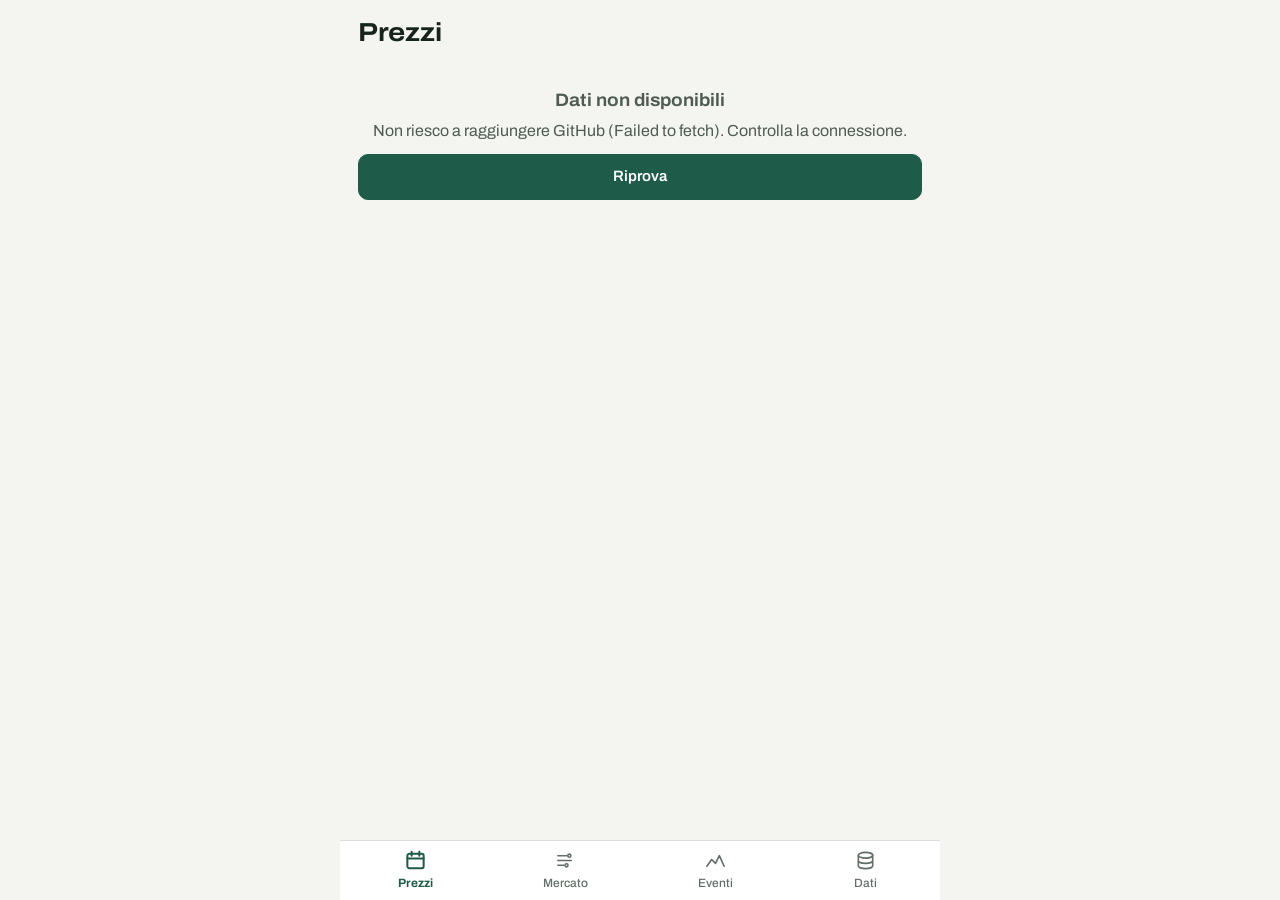
<file: app/web/index.html>
<!doctype html>
<html lang="it">
<head>
<meta charset="utf-8">
<meta name="viewport" content="width=device-width, initial-scale=1, viewport-fit=cover">
<meta name="color-scheme" content="light dark">
<meta name="theme-color" content="#f4f5f1" media="(prefers-color-scheme: light)">
<meta name="theme-color" content="#151c18" media="(prefers-color-scheme: dark)">
<title>bbb · prezzi Airbnb a Bologna</title>
<link rel="stylesheet" href="styles.css">
</head>
<body>
<div id="app">
  <header class="top">
    <h1 id="title">Prezzi</h1>
    <p id="stamp" class="stamp"></p>
  </header>
  <main id="view" tabindex="-1"></main>
  <nav class="tabs" aria-label="Sezioni">
    <button data-tab="prezzi" aria-current="page">
      <svg viewBox="0 0 24 24" aria-hidden="true"><rect x="3.5" y="5" width="17" height="15" rx="2"/><path d="M3.5 10h17M8 3v4M16 3v4"/></svg>
      <span>Prezzi</span>
    </button>
    <button data-tab="mercato">
      <svg viewBox="0 0 24 24" aria-hidden="true"><path d="M4 7h9M4 12h14M4 17h6"/><circle cx="16" cy="7" r="1.6"/><circle cx="13" cy="17" r="1.6"/></svg>
      <span>Mercato</span>
    </button>
    <button data-tab="eventi">
      <svg viewBox="0 0 24 24" aria-hidden="true"><path d="M3 18l5-7 4 4 4-8 5 11"/></svg>
      <span>Eventi</span>
    </button>
    <button data-tab="dati">
      <svg viewBox="0 0 24 24" aria-hidden="true"><ellipse cx="12" cy="6.5" rx="7.5" ry="3"/><path d="M4.5 6.5v11c0 1.7 3.4 3 7.5 3s7.5-1.3 7.5-3v-11M4.5 12c0 1.7 3.4 3 7.5 3s7.5-1.3 7.5-3"/></svg>
      <span>Dati</span>
    </button>
  </nav>
</div>
<div id="sheet-root"></div>
<div id="toast" role="status" aria-live="polite"></div>
<script src="pricing.js"></script>
<script src="cifrato.js"></script>
<script src="app.js"></script>
</body>
</html>
</file>
<file: app/web/styles.css>
/* bbb · un tabellone di prezzi notte per notte.
   Verde persiana per i comandi, ocra d'intonaco per il "caldo" delle date: i due colori dei portici.
   Un solo carattere (Archivo variabile): stretto nei riquadri del calendario, largo sul prezzo. */

@font-face {
  font-family: "Archivo Variable";
  font-style: normal;
  font-display: swap;
  font-weight: 100 900;
  font-stretch: 62% 125%;
  src: url("fonts/archivo-latin-wdth-normal.woff2") format("woff2-variations"), url("fonts/archivo-latin-wdth-normal.woff2") format("woff2");
}

:root {
  color-scheme: light;
  --paper: #f4f5f1;
  --card: #ffffff;
  --ink: #17231d;
  --ink-2: #4f5b54;
  --ink-3: #636e67;
  --line: #d9ded7;
  --line-2: #c0c8c0;
  --accent: #1e5b48;
  --on-accent: #ffffff;
  --accent-wash: #e2ebe6;
  --shade: rgba(23, 35, 29, 0.42);
  /* calendario: una sola tinta, più scuro = più sopra il normale */
  --h1: #faf0d2; --h2: #f4dea3; --h3: #eec770; --h4: #e1a740; --h5: #c77d21; --h6: #a1571c; --h7: #763a1b;
  --h-ink-lo: #17231d; --h-ink-hi: #ffffff;
  /* categorie degli eventi (ordine fisso, verificato per daltonismo) */
  --c1: #2a78d6; --c2: #eb6834; --c3: #1baf7a; --c4: #eda100; --c5: #e87ba4; --c6: #008300;
  /* stati */
  --good: #0ca30c; --warning: #fab219; --serious: #ec835a; --critical: #d03b3b;
  --series: #1e5b48;
  --series-wash: rgba(30, 91, 72, 0.16);
  --tab-h: 60px;
}

@media (prefers-color-scheme: dark) {
  :root {
    color-scheme: dark;
    --paper: #151c18;
    --card: #1d2621;
    --ink: #eef1ec;
    --ink-2: #b4beb6;
    --ink-3: #8b968e;
    --line: #2c3731;
    --line-2: #3d4a43;
    --accent: #7fc8a9;
    --on-accent: #0f1a15;
    --accent-wash: #23332b;
    --shade: rgba(0, 0, 0, 0.6);
    --h1: #392b1a; --h2: #503816; --h3: #6d490f; --h4: #8d6000; --h5: #b27f02; --h6: #d3a329; --h7: #eccb61;
    --h-ink-lo: #eef1ec; --h-ink-hi: #17231d;
    --c1: #3987e5; --c2: #d95926; --c3: #199e70; --c4: #c98500; --c5: #d55181; --c6: #0ca30c;
    --series: #7fc8a9;
    --series-wash: rgba(127, 200, 169, 0.2);
  }
}

* { box-sizing: border-box; }
html { -webkit-text-size-adjust: 100%; }
body {
  margin: 0;
  background: var(--paper);
  color: var(--ink);
  font: 400 16px/1.45 "Archivo Variable", system-ui, -apple-system, "Segoe UI", Roboto, sans-serif;
  font-stretch: 100%;
  -webkit-tap-highlight-color: transparent;
  overscroll-behavior-y: contain;
}
button, input, select { font: inherit; color: inherit; }
button { cursor: pointer; }
:focus-visible { outline: 2px solid var(--accent); outline-offset: 2px; }
[hidden] { display: none !important; }

#app { max-width: 600px; margin: 0 auto; min-height: 100vh; padding-bottom: calc(var(--tab-h) + env(safe-area-inset-bottom, 0px) + 20px); }

.top { padding: calc(env(safe-area-inset-top, 0px) + 18px) 18px 6px; display: flex; align-items: baseline; justify-content: space-between; gap: 12px; }
.top h1 { margin: 0; font-size: 26px; line-height: 1.1; font-weight: 680; font-stretch: 112%; letter-spacing: -0.01em; }
.stamp { margin: 0; font-size: 13px; color: var(--ink-3); text-align: right; }
main { padding: 0 18px; outline: none; }

/* ---------- barra in basso */
.tabs {
  position: fixed; left: 0; right: 0; bottom: 0; z-index: 20;
  display: grid; grid-template-columns: repeat(4, 1fr);
  max-width: 600px; margin: 0 auto;
  height: calc(var(--tab-h) + env(safe-area-inset-bottom, 0px)); padding-bottom: env(safe-area-inset-bottom, 0px);
  background: var(--card); border-top: 1px solid var(--line);
}
.tabs button { background: none; border: 0; display: flex; flex-direction: column; align-items: center; justify-content: center; gap: 3px; font-size: 12px; font-weight: 500; color: var(--ink-3); }
.tabs svg { width: 23px; height: 23px; fill: none; stroke: currentColor; stroke-width: 1.7; stroke-linecap: round; stroke-linejoin: round; }
.tabs button[aria-current="page"] { color: var(--accent); font-weight: 680; }
.tabs button[aria-current="page"] svg { stroke-width: 2.1; }

/* ---------- testo */
h2 { font-size: 18px; line-height: 1.25; margin: 26px 0 8px; font-weight: 660; font-stretch: 106%; }
h3 { font-size: 15px; margin: 0; font-weight: 640; }
p { margin: 0 0 10px; }
.note { font-size: 13.5px; color: var(--ink-2); line-height: 1.4; }
.muted { color: var(--ink-3); }
.num { font-variant-numeric: tabular-nums; }

/* ---------- comandi */
.btn { min-height: 46px; padding: 0 18px; border-radius: 10px; border: 1px solid var(--line-2); background: var(--card); font-weight: 600; font-size: 15px; display: inline-flex; align-items: center; justify-content: center; gap: 8px; text-align: center; }
.btn.primary { background: var(--accent); border-color: var(--accent); color: var(--on-accent); }
.btn.block { display: flex; width: 100%; }
.btn.quiet { border-color: transparent; background: none; color: var(--accent); padding: 0 6px; min-height: 40px; }
.btn.danger { color: var(--critical); }
.btn:disabled { opacity: 0.5; }
.stack { display: grid; gap: 10px; margin: 12px 0; }

.seg { display: grid; grid-auto-flow: column; grid-auto-columns: 1fr; background: var(--accent-wash); border-radius: 12px; padding: 3px; gap: 3px; }
.seg button { border: 0; background: none; border-radius: 9px; min-height: 42px; padding: 4px 8px; font-size: 14.5px; font-weight: 560; color: var(--ink-2); line-height: 1.15; }
.seg button[aria-pressed="true"] { background: var(--accent); color: var(--on-accent); font-weight: 660; }
.seg.sm { background: none; border: 1px solid var(--line); padding: 2px; margin-bottom: 4px; }
.seg.sm button { min-height: 34px; font-size: 13.5px; }
.seg.sm button[aria-pressed="true"] { background: var(--accent-wash); color: var(--ink); }
/* testo di sistema grande o schermo stretto: le scelte non stanno affiancate e vanno una sotto l'altra (vedi fitRows) */
.seg.stack { grid-auto-flow: row; grid-template-columns: minmax(0, 1fr); }

.chips { display: flex; gap: 8px; flex-wrap: wrap; margin: 10px 0; }
.chip { border: 1px solid var(--line-2); background: none; border-radius: 999px; min-height: 36px; padding: 0 14px; font-size: 14px; font-weight: 520; color: var(--ink-2); }
.chip[aria-pressed="true"] { background: var(--ink); border-color: var(--ink); color: var(--paper); font-weight: 640; }

/* ---------- appartamento */
.apt { display: flex; align-items: center; justify-content: space-between; gap: 12px; padding: 10px 0 14px; }
.apt > div:first-child { min-width: 0; overflow-wrap: anywhere; }
.apt-name { font-weight: 660; font-size: 17px; font-stretch: 104%; }
.apt-spec { font-size: 13.5px; color: var(--ink-2); }

/* ---------- riepilogo */
.sum { display: grid; grid-template-columns: repeat(3, 1fr); margin: 16px 0 6px; border-top: 1px solid var(--line); border-bottom: 1px solid var(--line); }
.sum > div { padding: 12px 10px 12px 0; }
.sum > div + div { border-left: 1px solid var(--line); padding-left: 12px; }
.sum b { display: block; font-size: 25px; line-height: 1.1; font-weight: 700; font-stretch: 96%; letter-spacing: -0.01em; }
.sum span { display: block; font-size: 12.5px; color: var(--ink-2); margin-top: 3px; line-height: 1.25; }
.sum.stack { grid-template-columns: minmax(0, 1fr); }
.sum.stack > div + div { border-left: 0; padding-left: 0; border-top: 1px solid var(--line); }
.alt { font-size: 13.5px; color: var(--ink-2); margin: 8px 0 0; }
.alt button { background: none; border: 0; padding: 0; color: var(--accent); font-weight: 620; text-decoration: underline; text-underline-offset: 3px; }

.rely { display: flex; align-items: center; gap: 10px; width: 100%; background: none; border: 0; padding: 10px 0; text-align: left; font-size: 14px; color: var(--ink-2); }
.rely .dots { display: inline-flex; gap: 3px; }
.rely .dots i { width: 9px; height: 9px; border-radius: 50%; border: 1.5px solid var(--ink); }
.rely .dots i.on { background: var(--ink); }
.rely b { color: var(--ink); font-weight: 640; }
.rely u { margin-left: auto; color: var(--accent); text-decoration: underline; text-underline-offset: 3px; font-size: 13.5px; }

/* ---------- legenda del calendario */
.legend { display: flex; align-items: center; gap: 8px; font-size: 12.5px; color: var(--ink-2); margin: 16px 0 2px; flex-wrap: wrap; }
.legend .ramp { display: inline-grid; grid-auto-flow: column; grid-auto-columns: 18px; height: 12px; border-radius: 3px; overflow: hidden; border: 1px solid var(--line); }
.legend .ev { display: inline-block; width: 16px; height: 4px; border-radius: 2px; background: var(--ink); margin-right: 5px; vertical-align: middle; }
.legend .est { font-style: normal; color: var(--ink-3); }

/* ---------- calendario: tabellone a quadretti */
.month { margin-top: 18px; }
.month h3 { text-transform: capitalize; margin-bottom: 8px; font-size: 16px; }
.dow, .grid { display: grid; grid-template-columns: repeat(7, minmax(0, 1fr)); }
.dow span { font-size: 11.5px; color: var(--ink-3); text-align: center; padding-bottom: 4px; font-weight: 560; }
.grid { gap: 1px; background: var(--line); border: 1px solid var(--line); border-radius: 6px; overflow: hidden; }
.cell { position: relative; background: var(--card); min-height: 58px; border: 0; padding: 0; display: block; text-align: center; color: var(--ink); overflow: hidden; }
.cell.off { background: var(--paper); }
.cell .d { position: absolute; top: 4px; left: 5px; font-size: 11px; line-height: 1; color: var(--ink-3); font-weight: 520; }
.cell .p { display: block; padding-top: 21px; font-size: 17.5px; line-height: 1.1; font-weight: 660; font-stretch: 78%; letter-spacing: -0.005em; }
.cell.guess .p { font-weight: 480; }
.cell .e { position: absolute; left: 5px; right: 5px; bottom: 4px; border-radius: 2px; background: currentColor; opacity: 0.85; }
.cell.today .d { color: var(--card); background: var(--accent); border-radius: 8px; padding: 2px 4px; top: 3px; left: 3px; }
.cell.h1 { background: var(--h1); } .cell.h2 { background: var(--h2); } .cell.h3 { background: var(--h3); }
.cell.h4 { background: var(--h4); } .cell.h5 { background: var(--h5); } .cell.h6 { background: var(--h6); } .cell.h7 { background: var(--h7); }
.cell.h1, .cell.h2, .cell.h3, .cell.h4 { color: var(--h-ink-lo); }
.cell.h5 { color: var(--h-ink-lo); }
.cell.h6, .cell.h7 { color: var(--h-ink-hi); }
.cell.h1 .d, .cell.h2 .d, .cell.h3 .d, .cell.h4 .d, .cell.h5 .d, .cell.h6 .d, .cell.h7 .d { color: inherit; opacity: 0.75; }
@media (prefers-color-scheme: dark) {
  .cell.h5 { color: var(--h-ink-hi); }
  .cell.h6, .cell.h7 { color: var(--h-ink-hi); }
  .cell.h1, .cell.h2, .cell.h3, .cell.h4 { color: var(--h-ink-lo); }
}
.cell:active { filter: brightness(0.94); }

/* ---------- elenco / tabelle */
.table { width: 100%; border-collapse: collapse; font-size: 14px; margin-top: 12px; }
.table th { text-align: right; font-weight: 560; color: var(--ink-3); font-size: 12px; padding: 6px 0 6px 8px; border-bottom: 1px solid var(--line-2); }
.table th:first-child, .table td:first-child { text-align: left; padding-left: 0; }
.table td { text-align: right; padding: 9px 0 9px 8px; border-bottom: 1px solid var(--line); vertical-align: top; font-variant-numeric: tabular-nums; }
.table td small { display: block; color: var(--ink-3); font-size: 12px; line-height: 1.3; font-variant-numeric: normal; }
/* con il testo grande la prima colonna può andare a capo anche dentro le parole, così i numeri restano nello schermo */
.table:not(.gt) th:first-child, .table:not(.gt) td:first-child { overflow-wrap: anywhere; }
.table tr.tap { cursor: pointer; }

.rows { list-style: none; margin: 0; padding: 0; }
.rows > li { border-bottom: 1px solid var(--line); }
.row { display: flex; gap: 12px; align-items: flex-start; justify-content: space-between; padding: 12px 0; width: 100%; background: none; border: 0; text-align: left; }
.row .main { min-width: 0; }
.row .t { font-weight: 600; font-size: 15px; line-height: 1.3; overflow-wrap: anywhere; }
.row .s { font-size: 13px; color: var(--ink-2); line-height: 1.35; margin-top: 2px; }
.row .side { text-align: right; white-space: nowrap; font-size: 15px; font-weight: 640; font-variant-numeric: tabular-nums; }
.row .side small { display: block; font-weight: 400; font-size: 12px; color: var(--ink-3); }
/* codici dei file cifrati: cifre a larghezza fissa e un po' di spazio, si leggono meglio a voce o a occhio */
.code { font-variant-numeric: tabular-nums; letter-spacing: 0.04em; }
.code.big { font-size: 18px; font-weight: 640; color: var(--ink); margin: 10px 0 12px; user-select: all; -webkit-user-select: all; }
.row.owner { padding-bottom: 2px; }
.row.owner + .links { margin: 0 0 6px -6px; }
.tag { display: inline-flex; align-items: center; gap: 5px; font-size: 12.5px; color: var(--ink-2); margin-right: 10px; }
.tag i { width: 9px; height: 9px; border-radius: 2px; display: inline-block; }

/* ---------- barre del mercato */
.rb { display: grid; grid-template-columns: minmax(0, 1fr) 62px; gap: 2px 10px; padding: 11px 0; width: 100%; background: none; border: 0; text-align: left; align-items: center; }
.rb .t { font-size: 14.5px; font-weight: 600; line-height: 1.25; }
.rb .s { font-size: 12.5px; color: var(--ink-3); }
.rb .v { grid-row: 1 / span 3; grid-column: 2; text-align: right; font-weight: 680; font-size: 17px; font-stretch: 92%; }
.rb .v small { display: block; font-size: 11.5px; font-weight: 400; color: var(--ink-3); font-stretch: 100%; }
.rb .track { position: relative; height: 16px; margin-top: 4px; }
.rb .track::before { content: ""; position: absolute; left: 0; right: 0; top: 7.5px; height: 1px; background: var(--line); }
.rb .band { position: absolute; top: 4px; height: 8px; border-radius: 4px; background: var(--series-wash); }
.rb .dot { position: absolute; top: 2px; width: 12px; height: 12px; margin-left: -6px; border-radius: 50%; background: var(--series); box-shadow: 0 0 0 2px var(--paper); }

/* ---------- grafici */
.chart { position: relative; margin: 6px 0 2px; touch-action: pan-y; }
.chart svg { display: block; width: 100%; height: auto; overflow: visible; }
.chart .grid-line { stroke: var(--line); stroke-width: 1; }
.chart .axis { fill: var(--ink-3); font-size: 11px; font-variant-numeric: tabular-nums; }
.chart .line { fill: none; stroke: var(--series); stroke-width: 2; stroke-linejoin: round; stroke-linecap: round; }
.chart .line.ref { stroke: var(--ink-3); stroke-width: 1.5; }
.chart .cross { stroke: var(--ink-3); stroke-width: 1; }
.chart .mark { fill: var(--series); stroke: var(--card); stroke-width: 2; }
.chart .dlabel { fill: var(--ink-2); font-size: 11.5px; font-weight: 560; }
.tip { position: absolute; top: 0; pointer-events: none; background: var(--ink); color: var(--paper); border-radius: 8px; padding: 7px 10px; font-size: 12.5px; line-height: 1.35; max-width: 220px; z-index: 3; }
.tip b { display: block; font-size: 15px; font-weight: 680; }
.tip i { font-style: normal; opacity: 0.8; }
.keys { display: flex; gap: 16px; flex-wrap: wrap; font-size: 12.5px; color: var(--ink-2); margin: 4px 0 0; }
.keys span::before { content: ""; display: inline-block; width: 16px; height: 0; border-top: 2px solid var(--series); vertical-align: middle; margin-right: 6px; }
.keys span.ref::before { border-top: 1.5px solid var(--ink-3); }

/* ---------- avvisi e stati */
.banner { display: flex; gap: 10px; align-items: flex-start; border: 1px solid var(--line-2); border-radius: 10px; padding: 11px 12px; margin: 12px 0; font-size: 14px; line-height: 1.4; background: var(--card); }
.banner svg { flex: none; width: 20px; height: 20px; margin-top: 1px; }
.banner.warn svg { color: var(--serious); }
.banner.bad svg { color: var(--critical); }
.banner.ok svg { color: var(--good); }
.empty { padding: 36px 0; text-align: center; color: var(--ink-2); }
.empty h2 { margin-top: 0; }
.kv { display: grid; grid-template-columns: minmax(0, 1fr) auto; gap: 0; font-size: 14.5px; margin: 0; }
.kv dt { padding: 9px 12px 9px 0; border-bottom: 1px solid var(--line); color: var(--ink-2); overflow-wrap: anywhere; }
.kv dd { padding: 9px 0; border-bottom: 1px solid var(--line); margin: 0; text-align: right; font-weight: 600; font-variant-numeric: tabular-nums; }

/* ---------- scheda dal basso */
.backdrop { position: fixed; inset: 0; background: var(--shade); z-index: 40; opacity: 0; transition: opacity 0.18s ease; }
.sheet { position: fixed; left: 0; right: 0; bottom: 0; z-index: 41; max-width: 600px; margin: 0 auto; background: var(--paper); border-radius: 18px 18px 0 0; max-height: 90vh; overflow-y: auto; padding: 8px 18px calc(22px + env(safe-area-inset-bottom, 0px)); transform: translateY(100%); transition: transform 0.22s cubic-bezier(0.2, 0.8, 0.2, 1); overscroll-behavior: contain; }
.sheet.open { transform: none; }
.backdrop.open { opacity: 1; }
.sheet .grip { width: 38px; height: 4px; border-radius: 2px; background: var(--line-2); margin: 2px auto 10px; }
.sheet header { display: flex; justify-content: space-between; align-items: flex-start; gap: 10px; }
.sheet h2 { margin: 2px 0 2px; font-size: 20px; }
.sheet .x { background: none; border: 0; font-size: 26px; line-height: 1; padding: 4px 6px; color: var(--ink-2); margin: -4px -6px 0 0; }
@media (prefers-reduced-motion: reduce) { .sheet, .backdrop { transition: none; } }

.price-hero { display: flex; align-items: baseline; gap: 10px; margin: 14px 0 2px; flex-wrap: wrap; }
.price-hero b { font-size: 48px; line-height: 1; font-weight: 740; font-stretch: 118%; letter-spacing: -0.02em; }
.price-hero span { font-size: 14px; color: var(--ink-2); }

.band-fig { position: relative; height: 54px; margin: 18px 6px 4px; }
.band-fig .rail { position: absolute; left: 0; right: 0; top: 24px; height: 2px; background: var(--line-2); border-radius: 1px; }
.band-fig .iqr { position: absolute; top: 20px; height: 10px; border-radius: 5px; background: var(--series-wash); }
.band-fig .med { position: absolute; top: 16px; width: 2px; height: 18px; background: var(--ink-3); margin-left: -1px; }
.band-fig .you { position: absolute; top: 17px; width: 16px; height: 16px; margin-left: -8px; border-radius: 50%; background: var(--series); box-shadow: 0 0 0 2px var(--paper); }
.band-fig .lab { position: absolute; font-size: 11.5px; color: var(--ink-3); white-space: nowrap; transform: translateX(-50%); }
.band-fig .lab.up { top: 0; color: var(--ink); font-weight: 640; }
.band-fig .lab.dn { top: 38px; }
.band-fig .lab.l { transform: none; left: 0; }
.band-fig .lab.r { transform: none; right: 0; left: auto; }

.plan { display: grid; grid-auto-flow: column; grid-auto-columns: 1fr; gap: 1px; background: var(--line); border: 1px solid var(--line); border-radius: 8px; overflow: hidden; margin: 8px 0 4px; }
.plan div { background: var(--card); padding: 8px 4px; text-align: center; }
.plan b { display: block; font-size: 16px; font-weight: 680; font-stretch: 86%; }
.plan span { font-size: 11.5px; color: var(--ink-3); }

/* ---------- moduli */
.field { display: grid; gap: 5px; margin: 14px 0; }
.field > label, .field > .lab { font-size: 13.5px; font-weight: 600; color: var(--ink-2); }
.field input[type="text"], .field input[type="number"], .field input[type="date"], .field input[type="password"], .field select {
  min-height: 46px; border: 1px solid var(--line-2); border-radius: 10px; background: var(--card); padding: 0 12px; width: 100%; font-size: 16px; }
.field .hint { font-size: 12.5px; color: var(--ink-3); line-height: 1.35; }
.stepper { display: grid; grid-template-columns: 46px 1fr 46px; align-items: center; border: 1px solid var(--line-2); border-radius: 10px; background: var(--card); overflow: hidden; }
.stepper button { height: 46px; border: 0; background: none; font-size: 22px; font-weight: 500; color: var(--accent); }
.stepper output { text-align: center; font-weight: 660; font-size: 16px; }
.two { display: grid; grid-template-columns: 1fr 1fr; gap: 12px; }

#toast { position: fixed; left: 50%; bottom: calc(var(--tab-h) + env(safe-area-inset-bottom, 0px) + 14px); transform: translate(-50%, 20px); background: var(--ink); color: var(--paper); padding: 10px 16px; border-radius: 10px; font-size: 14px; opacity: 0; pointer-events: none; transition: opacity 0.2s, transform 0.2s; z-index: 60; max-width: 86vw; text-align: center; }
#toast.show { opacity: 1; transform: translate(-50%, 0); }
details { border-bottom: 1px solid var(--line); padding: 4px 0; }
details summary { padding: 9px 0; font-weight: 600; font-size: 14.5px; cursor: pointer; }
details ol, details ul { margin: 4px 0 12px; padding-left: 20px; font-size: 14px; color: var(--ink-2); line-height: 1.45; }
code { font-family: ui-monospace, "SFMono-Regular", Menlo, Consolas, monospace; font-size: 0.92em; background: var(--accent-wash); padding: 1px 5px; border-radius: 4px; }

/* più appartamenti */
.links { display: flex; flex-wrap: wrap; gap: 0 14px; margin: -8px 0 8px -6px; }
.table.strat tr.cur td { font-weight: 660; }
.table tr.tot td { font-weight: 660; border-bottom: 0; border-top: 1px solid var(--line-2); }
.steprow { display: grid; grid-template-columns: 1fr 1fr auto; gap: 10px; align-items: end; }
.steprow .field { margin: 8px 0; }
.steprow .btn.quiet { margin-bottom: 10px; }
.grp-h { display: flex; align-items: baseline; justify-content: space-between; gap: 8px; margin-top: 16px; }
.grp-h h3 { margin: 0; }
.row.pick { align-items: center; justify-content: flex-start; cursor: pointer; }
.row.pick input[type="checkbox"] { width: 22px; height: 22px; margin: 0; flex: none; accent-color: var(--accent); }
.scrollx { overflow-x: auto; -webkit-overflow-scrolling: touch; }
.table.gt th { max-width: 96px; overflow: hidden; text-overflow: ellipsis; white-space: nowrap; }
.table.gt td:first-child, .table.gt th:first-child { position: sticky; left: 0; background: var(--paper); min-width: 96px; }
.table.gt td { padding-top: 4px; padding-bottom: 4px; vertical-align: middle; }
.cellbtn { border: 0; background: none; font: inherit; font-weight: 600; color: var(--ink); min-height: 36px; min-width: 48px; padding: 0 0 0 6px; text-align: right; font-variant-numeric: tabular-nums; cursor: pointer; }
</file>
